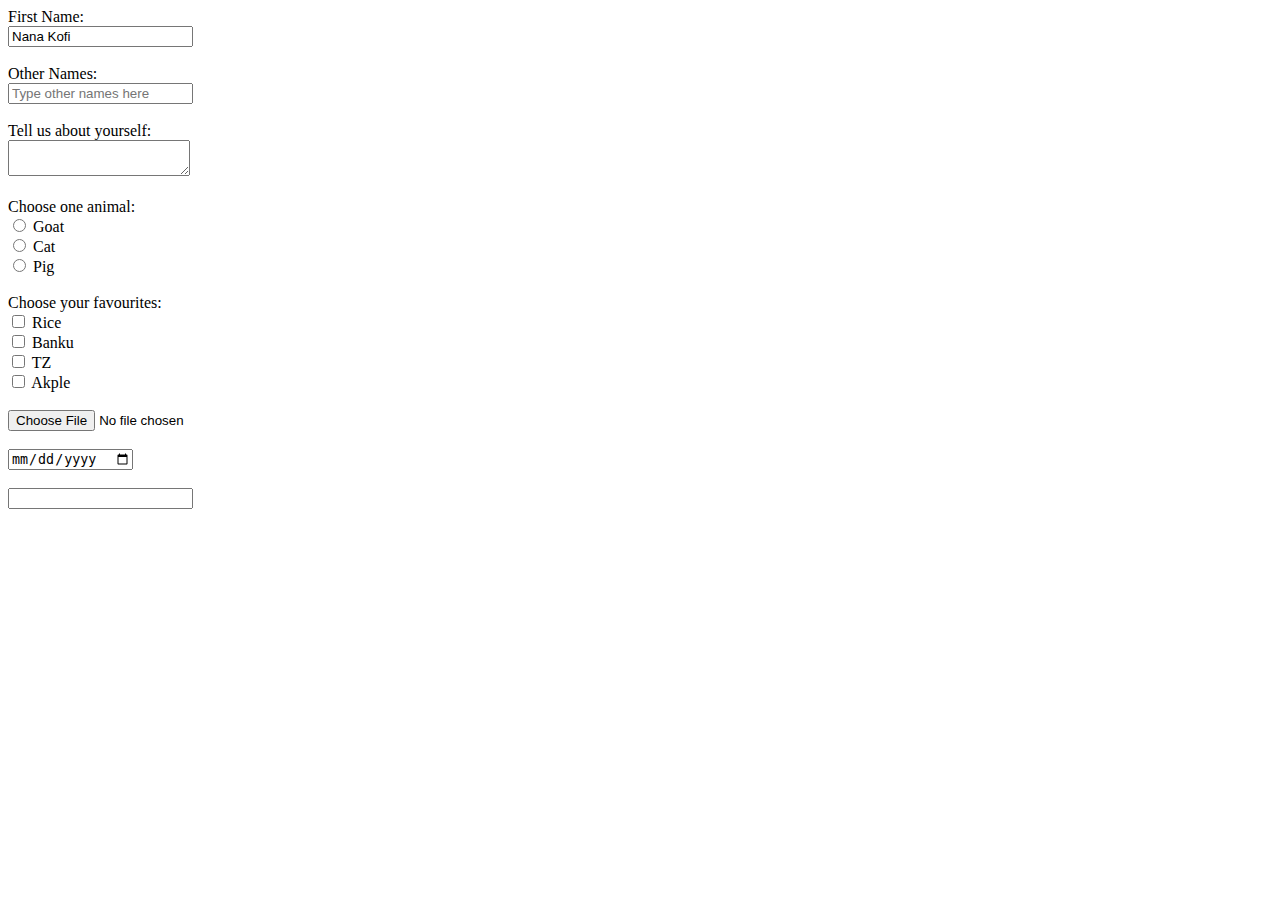
<file: code/html_forms.html>
<!DOCTYPE html>
<html>
    <head>
        <title>HTML Forms</title>
    </head>
    <body>
        <form>
            <div>
                <label for="firstName">First Name:</label>
                <br>
                <input type="text" id="firstName" placeholder="Type first name here" value="Nana Kofi">
            </div>
            <br>
            <div>
                <label for="otherNames">Other Names:</label>
                <br>
                <input type="text" id="otherNames" placeholder="Type other names here" >
            </div>
            <br>
            <div>
                <label for="multiple_lines">Tell us about yourself:</label>
                <br>
                <textarea id="multiple_lines"></textarea>
            </div>
            <br>
            <div>
                <label>Choose one animal:</label>
                <br>
                <input type="radio" id="animal_goat" name="animal" value="goat">
                <label for="animal_goat">Goat</label>
                <br>
                <input type="radio" id="animal_cat" name="animal" value="cat">
                <label for="animal_cat">Cat</label>
                <br>
                <input type="radio" id="animal_pig" name="animal" value="pig">
                <label for="animal_pig">Pig</label>
            </div>
            <br>
            <div>
                <label>Choose your favourites:</label>
                <br>
                <input type="checkbox" id="rice" value="rice">
                <label for="rice">Rice</label>
                <br>
                <input type="checkbox" id="banku" value="banku">
                <label for="banku">Banku</label>
                <br>
                <input type="checkbox" id="TZ" value="TZ">
                <label for="TZ">TZ</label>
                <br>
                <input type="checkbox" id="akple" value="akple">
                <label for="akple">Akple</label>
            </div>
            <br>
            <div>
                <input type="file">
                <br><br>
                <input type="date">
                <br><br>
                <input type="password">
            </div>
        </form>
    </body>
</html>
</file>
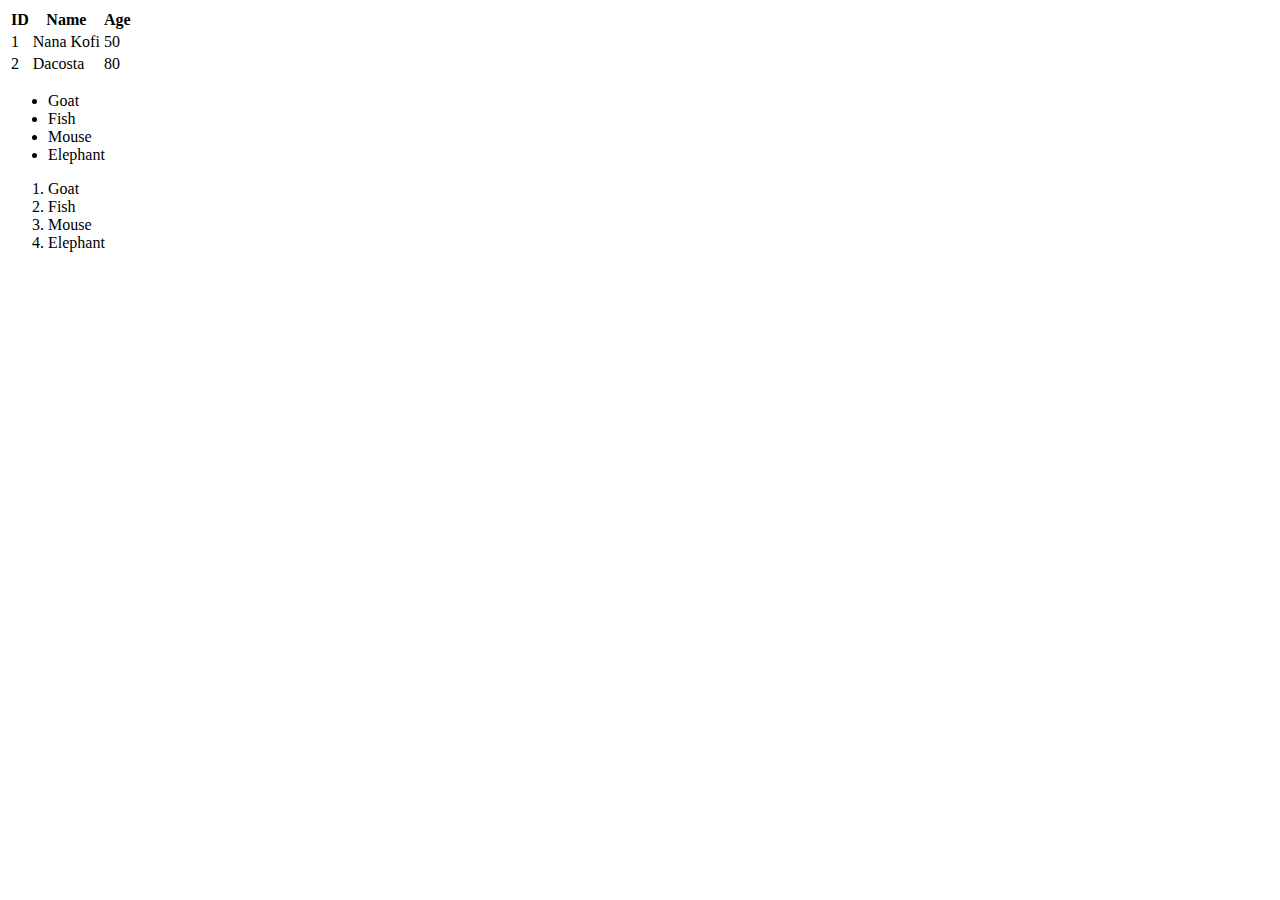
<file: code/index2.html>
<!DOCTYPE html>
<html>

<head>
    <title>More Tags</title>
    <link rel="icon" type="image/jpeg" href="teltita_dark.jpg" >
</head>

<body>
    <table>
        <tr>
            <th>ID</th>
            <th>Name</th>
            <th>Age</th>
        </tr>
        <tr>
            <td>1</td>
            <td>Nana Kofi</td>
            <td>50</td>
        </tr>
        <tr>
            <td>2</td>
            <td>Dacosta</td>
            <td>80</td>
        </tr>
    </table>

    <ul>
        <li>Goat</li>
        <li>Fish</li>
        <li>Mouse</li>
        <li>Elephant</li>
    </ul>

    <ol>
        <li>Goat</li>
        <li>Fish</li>
        <li>Mouse</li>
        <li>Elephant</li>
    </ol>
    <!-- This is a google link -->
    <!-- <a href="https://google.com" title="Link to google">Google</a>
    <br>
    <a href="index.html" title="Blog Page" target="_blank">Go To Blog</a>
    <br>
    <hr>
    <img src="teltita_dark.jpg"
        width="300" height="300" alt="teltita logo" title="Teltita Logo" />
    <br>
    <video width="320" height="240" controls>
        <source src="video.mp4" type="video/mp4">
    </video>
    <br>
    <audio controls>
        <source src="audio.mp3" type="audio/mpeg">
    </audio>
    <iframe width="400" height="400" src="https://ug.edu.gh"></iframe> -->
</body>

</html>
</file>
